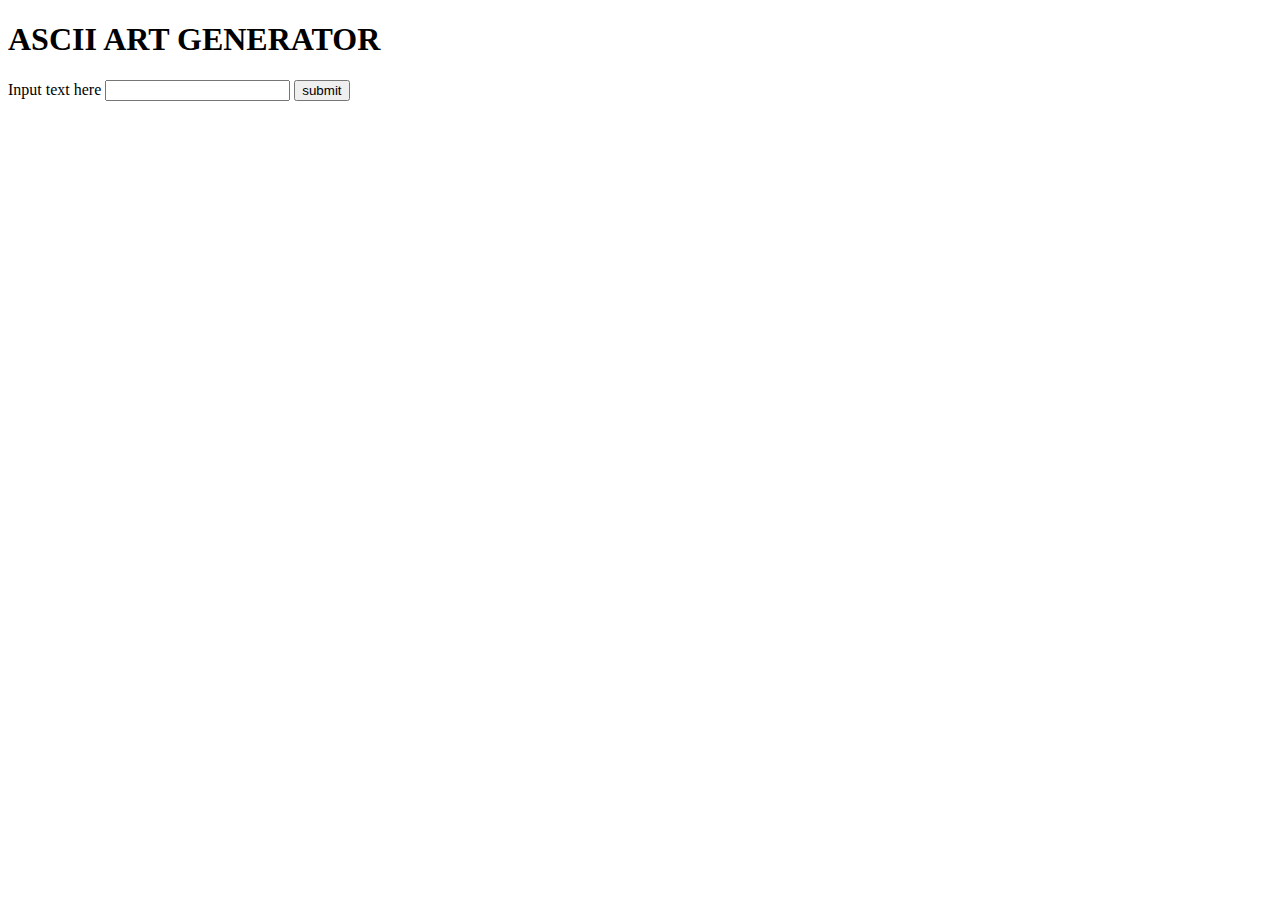
<file: templates/template.html>
<!DOCTYPE html>
<html>

<body>
    <head>
        <title>accepting exp for code</title>
        <h1>ASCII ART GENERATOR</h1>
    </head>

    <main>
        <form method='POST' action="/">
            <label for='input'>Input text here</label>
            <input type="text" name="input">
            <input type="submit" value="submit"/>
        </form>
    </main>
</body>

</html>
</file>
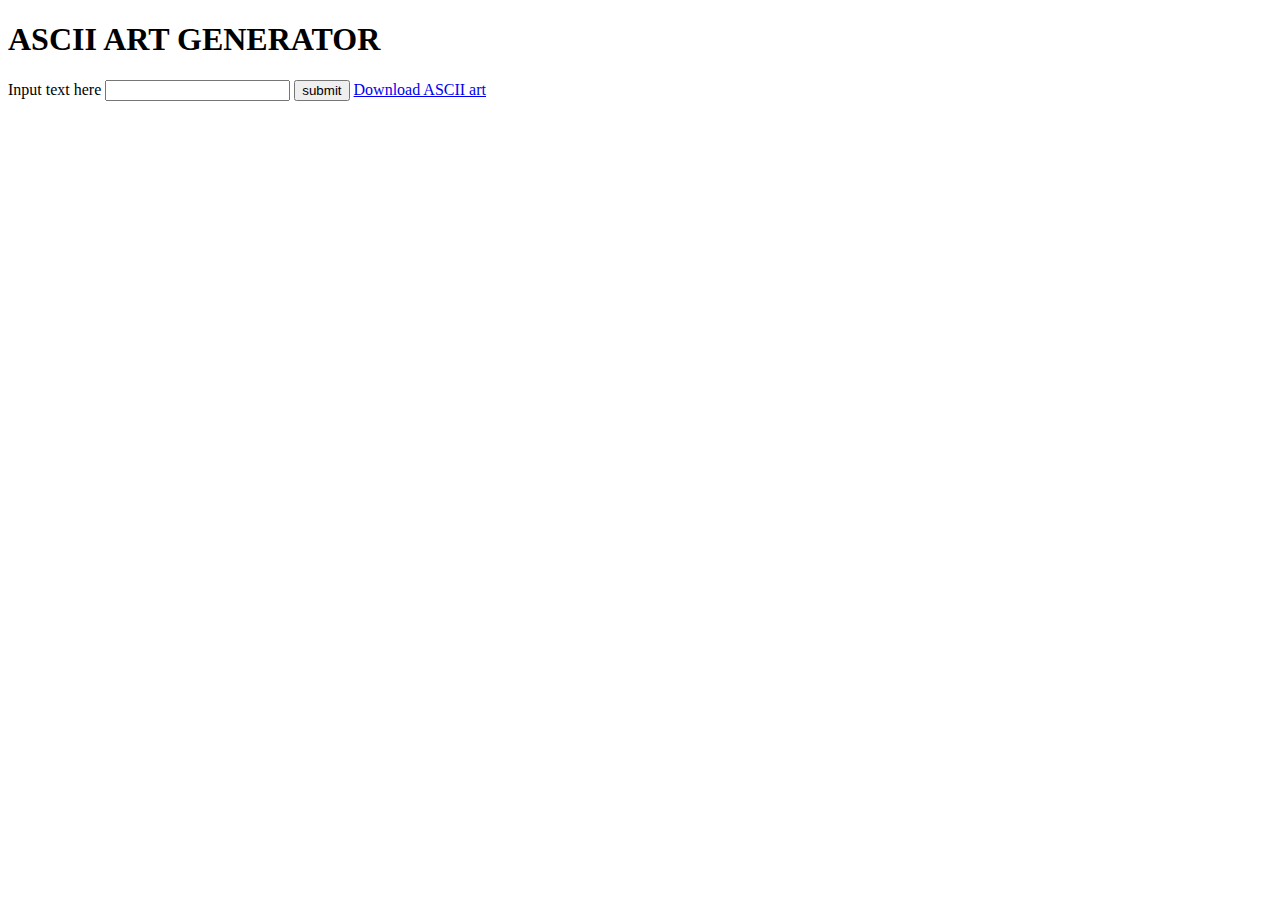
<file: test/templates/template.html>
<!DOCTYPE html>
<html>

<body>
    <head>
        <title>accepting exp for code</title>
        <h1>ASCII ART GENERATOR</h1>
    </head>

    <main>
        <form method='POST' action="/">
            <label for='input'>Input text here</label>
            <input type="text" name="input">
            <input type="submit" value="submit"/>
            <a href="/download?text=Hello%20World">Download ASCII art</a>
        </form>
    </main>
</body>

</html>
</file>
